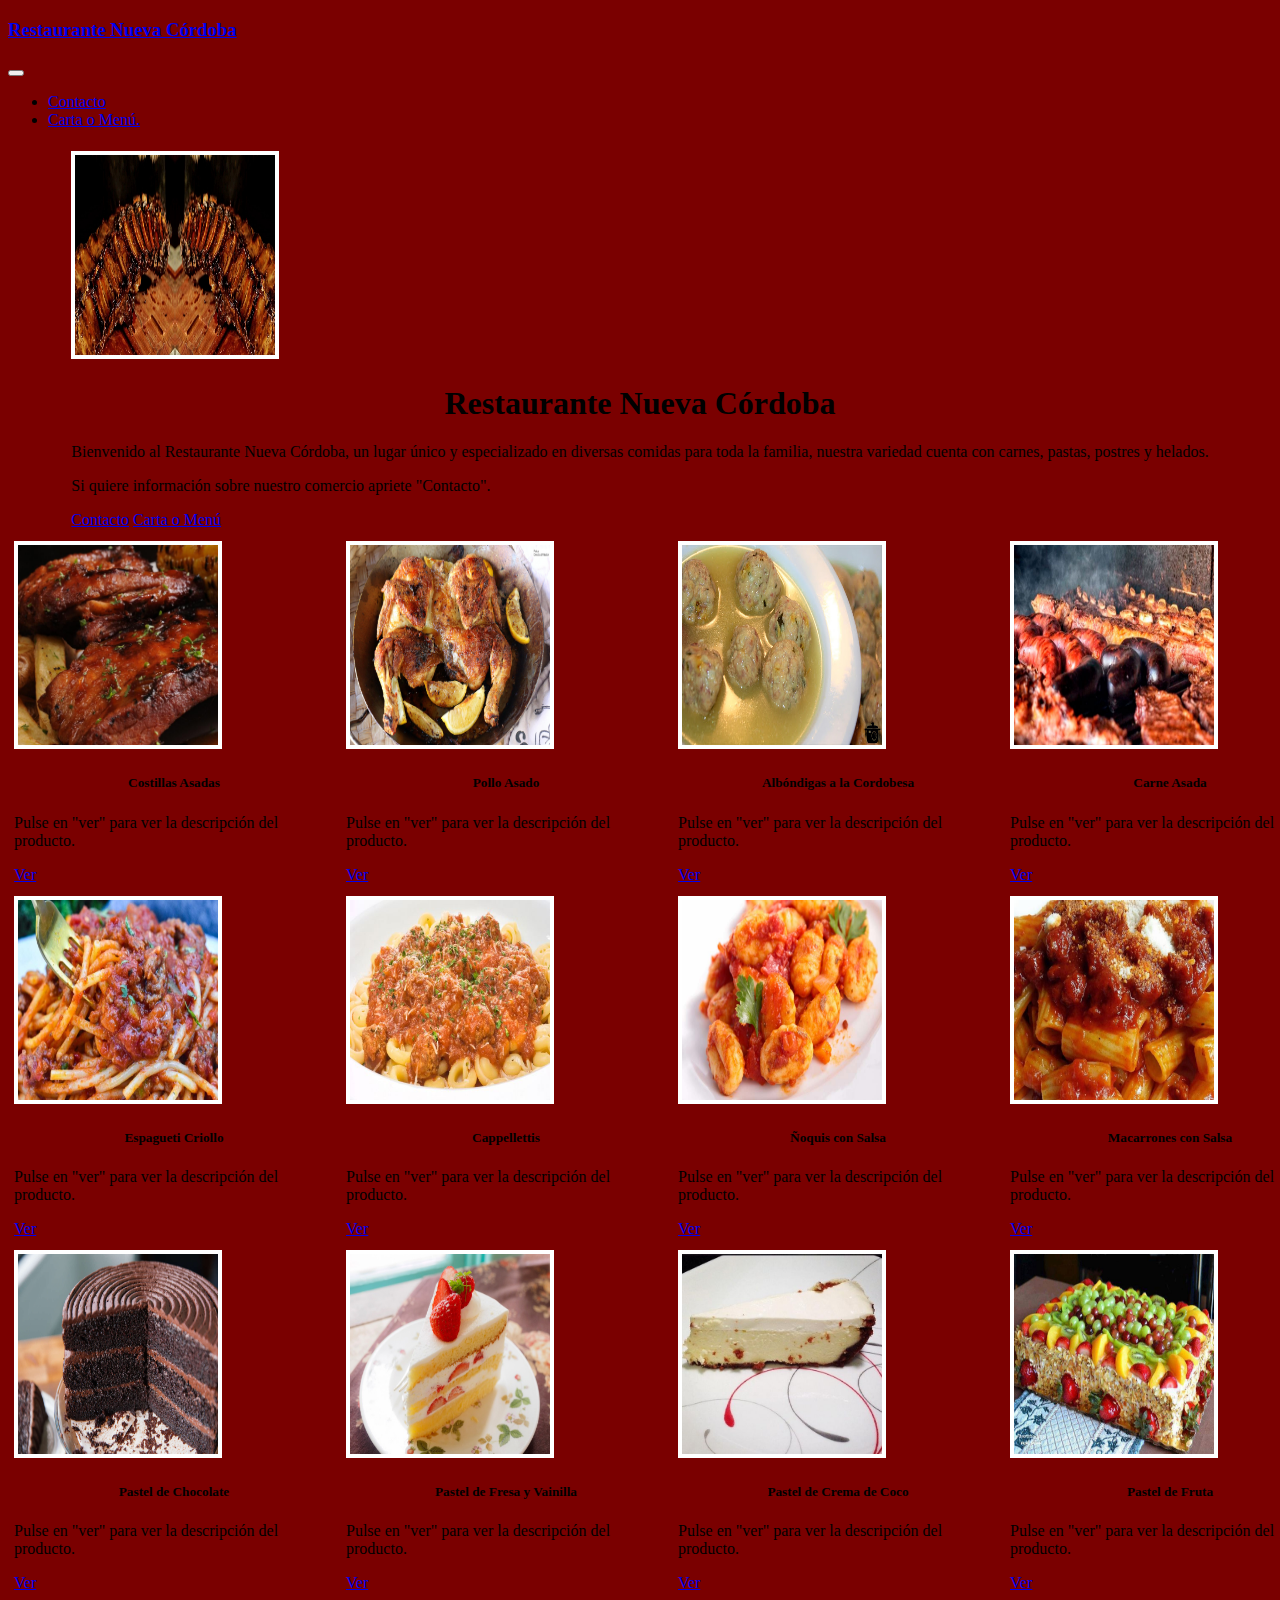
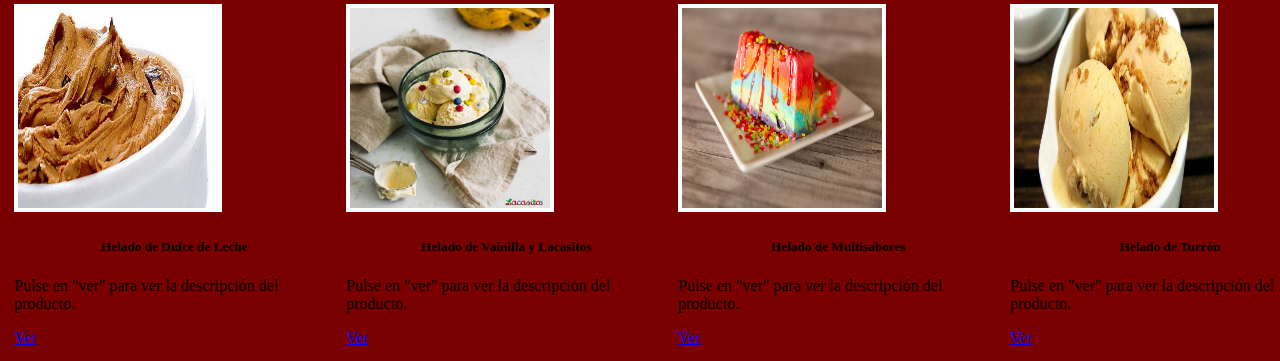
<file: index.html>
<!DOCTYPE html>
<html lang="en">
<head>

    <meta charset="UTF-8">
    <meta http-equiv="X-UA-Compatible" content="IE=edge">
    <meta name="viewport" content="width=device-width, initial-scale=1.0">
    <title>Document</title>

    <!-- Inclusion de Bootstrap -->
    <link href="https://cdn.jsdelivr.net/npm/bootstrap@5.2.1/dist/css/bootstrap.min.css" rel="stylesheet"
    integrity="sha384-iYQeCzEYFbKjA/T2uDLTpkwGzCiq6soy8tYaI1GyVh/UjpbCx/TYkiZhlZB6+fzT" crossorigin="anonymous">

    <!-- Inclusión de CSS propio-->
    <link href="css/style.css" rel="stylesheet" />

</head>

<body>

    <nav class="navbar navbar-expand-lg bg-light">

        <div class="container-fluid">

            <a class="navbar-brand" href="contact.html"><h3>Restaurante Nueva Córdoba</h3></a>

            <button class="navbar-toggler" type="button" data-bs-toggle="collapse"

                data-bs-target="#navbarSupportedContent" aria-controls="navbarSupportedContent" aria-expanded="false"
                aria-label="Toggle navigation">
                <span class="navbar-toggler-icon"></span>
            </button>

            <div class="collapse navbar-collapse" id="navbarSupportedContent">

                <ul class="navbar-nav me-auto mb-2 mb-lg-0">
                  
                    <li class="nav-item">

                        <a class="nav-link" href="contact.html">Contacto</a>
                    </li>

                    <li class="nav-item">

                        <a class="nav-link" href="menu.html">Carta o Menú.</a>
                    </li>
           
                </ul>    

            </div>

        </div>

    </nav>


    <div class="Cajonpresentacion">

        <div class="card" >

            <img src="img/Carnitas.jpg" class="card-img-top" alt="...">

            <div class="card-body">

                <h1 class="card-title">Restaurante Nueva Córdoba</h1>

                <p class="card-text">Bienvenido al Restaurante Nueva Córdoba, 
                    un lugar único y especializado en diversas comidas para toda la familia, 
                    nuestra variedad cuenta con carnes, pastas, postres y helados.</p>

                    <p>Si quiere información sobre nuestro comercio apriete "Contacto".</p>

                <a href="contact.html" class="btn btn-primary">Contacto</a>
                <a href="menu.html" class="btn btn-primary">Carta o Menú</a>

            </div>

        </div>

    </div>


    <div class="CajonPrincipal">
       
        <div class="card" style="width: 20rem;" >
            <img src="img/Costillas1.png" class="card-img-top" alt="...">
            <div class="card-body">
                <h5 class="card-title">Costillas Asadas</h5>
                <p class="card-text">Pulse en "ver" para ver la descripción del producto.</p>
                <a href="menu.html" class="btn btn-primary">Ver</a>
            </div>
        </div>

        <div class="card" style="width: 20rem;" >
            <img src="img/Polloasado.jpg" class="card-img-top" alt="...">
            <div class="card-body">
                <h5 class="card-title">Pollo Asado</h5>
                <p class="card-text">Pulse en "ver" para ver la descripción del producto.</p>
                <a href="menu.html" class="btn btn-primary">Ver</a>
            </div>
        </div>
    
        <div class="card" style="width: 20rem;" >
            <img src="img/Albondigas.JPG" class="card-img-top" alt="...">
            <div class="card-body">
                <h5 class="card-title">Albóndigas a la Cordobesa</h5>
                <p class="card-text">Pulse en "ver" para ver la descripción del producto.</p>
                <a href="menu.html" class="btn btn-primary">Ver</a>
            </div>
        </div>
         
        <div class="card" style="width: 20rem;" >
            <img src="img/asado.jpg" class="card-img-top" alt="...">
            <div class="card-body">
                <h5 class="card-title">Carne Asada</h5>
                <p class="card-text">Pulse en "ver" para ver la descripción del producto.</p>
                <a href="menu.html" class="btn btn-primary">Ver</a>
            </div>
        </div>

        <div class="card" style="width: 20rem;" >
            <img src="img/spageti.jpg" class="card-img-top" alt="...">
            <div class="card-body">
                <h5 class="card-title">Espagueti Criollo</h5>
                <p class="card-text">Pulse en "ver" para ver la descripción del producto.</p>
                <a href="menu.html" class="btn btn-primary">Ver</a>
            </div>
        </div>

        <div class="card" style="width: 20rem;" >
            <img src="img/capelo.jpg" class="card-img-top" alt="...">
            <div class="card-body">
                <h5 class="card-title">Cappellettis</h5>
                <p class="card-text">Pulse en "ver" para ver la descripción del producto.</p>
                <a href="menu.html" class="btn btn-primary">Ver</a>
            </div>
        </div>

        <div class="card" style="width: 20rem;" >
            <img src="img/noquis.jpg" class="card-img-top" alt="...">
            <div class="card-body">
                <h5 class="card-title">Ñoquis con Salsa</h5>
                <p class="card-text">Pulse en "ver" para ver la descripción del producto.</p>
                <a href="menu.html" class="btn btn-primary">Ver</a>
            </div>
        </div>

        <div class="card" style="width: 20rem;" >
            <img src="img/macarrones.jpg" class="card-img-top" alt="...">
            <div class="card-body">
                <h5 class="card-title">Macarrones con Salsa</h5>
                <p class="card-text">Pulse en "ver" para ver la descripción del producto.</p>
                <a href="menu.html" class="btn btn-primary">Ver</a>
            </div>
        </div>

        <div class="card" style="width: 20rem;" >
            <img src="img/pastelchocolate.jpg" class="card-img-top" alt="...">
            <div class="card-body">
                <h5 class="card-title">Pastel de Chocolate</h5>
                <p class="card-text">Pulse en "ver" para ver la descripción del producto.</p>
                <a href="menu.html" class="btn btn-primary">Ver</a>
            </div>
        </div>

        <div class="card" style="width: 20rem;" >
            <img src="img/pastelfresa.jpg" class="card-img-top" alt="...">
            <div class="card-body">
                <h5 class="card-title">Pastel de Fresa y Vainilla</h5>
                <p class="card-text">Pulse en "ver" para ver la descripción del producto.</p>
                <a href="menu.html" class="btn btn-primary">Ver</a>
            </div>
        </div>

        <div class="card" style="width: 20rem;" >
            <img src="img/pasteldecoco.jpg" class="card-img-top" alt="...">
            <div class="card-body">
                <h5 class="card-title">Pastel de Crema de Coco</h5>
                <p class="card-text">Pulse en "ver" para ver la descripción del producto.</p>
                <a href="menu.html" class="btn btn-primary">Ver</a>
            </div>
        </div>

        <div class="card" style="width: 20rem;" >
            <img src="img/pastelfruta.png" class="card-img-top" alt="...">
            <div class="card-body">
                <h5 class="card-title">Pastel de Fruta</h5>
                <p class="card-text">Pulse en "ver" para ver la descripción del producto.</p>
                <a href="menu.html" class="btn btn-primary">Ver</a>
            </div>
        </div>

        <div class="card" style="width: 20rem;" >
            <img src="img/heladulceleche.jpg" class="card-img-top" alt="...">
            <div class="card-body">
                <h5 class="card-title">Helado de Dulce de Leche</h5>
                <p class="card-text">Pulse en "ver" para ver la descripción del producto.</p>
                <a href="menu.html" class="btn btn-primary">Ver</a>
            </div>
        </div>

        <div class="card" style="width: 20rem;" >
            <img src="img/vainillalaca.jpg" class="card-img-top" alt="...">
            <div class="card-body">
                <h5 class="card-title">Helado de Vainilla y Lacasitos</h5>
                <p class="card-text">Pulse en "ver" para ver la descripción del producto.</p>
                <a href="menu.html" class="btn btn-primary">Ver</a>
            </div>
        </div>

        <div class="card" style="width: 20rem;" >
            <img src="img/multi.jpg" class="card-img-top" alt="...">
            <div class="card-body">
                <h5 class="card-title">Helado de Multisabores</h5>
                <p class="card-text">Pulse en "ver" para ver la descripción del producto.</p>
                <a href="menu.html" class="btn btn-primary">Ver</a>
            </div>
        </div>

        <div class="card" style="width: 20rem;" >
            <img src="img/heladoturron.jpg" class="card-img-top" alt="...">
            <div class="card-body">
                <h5 class="card-title">Helado de Turrón</h5>
                <p class="card-text">Pulse en "ver" para ver la descripción del producto.</p>
                <a href="menu.html" class="btn btn-primary">Ver</a>
            </div>
        </div>

    </div>

  <!-- Inclusión de Js de Bootstrap -->
  <script src="https://cdn.jsdelivr.net/npm/bootstrap@5.2.1/dist/js/bootstrap.bundle.min.js"
  integrity="sha384-u1OknCvxWvY5kfmNBILK2hRnQC3Pr17a+RTT6rIHI7NnikvbZlHgTPOOmMi466C8"
  crossorigin="anonymous"></script>

    
</body>
</html>
</file>
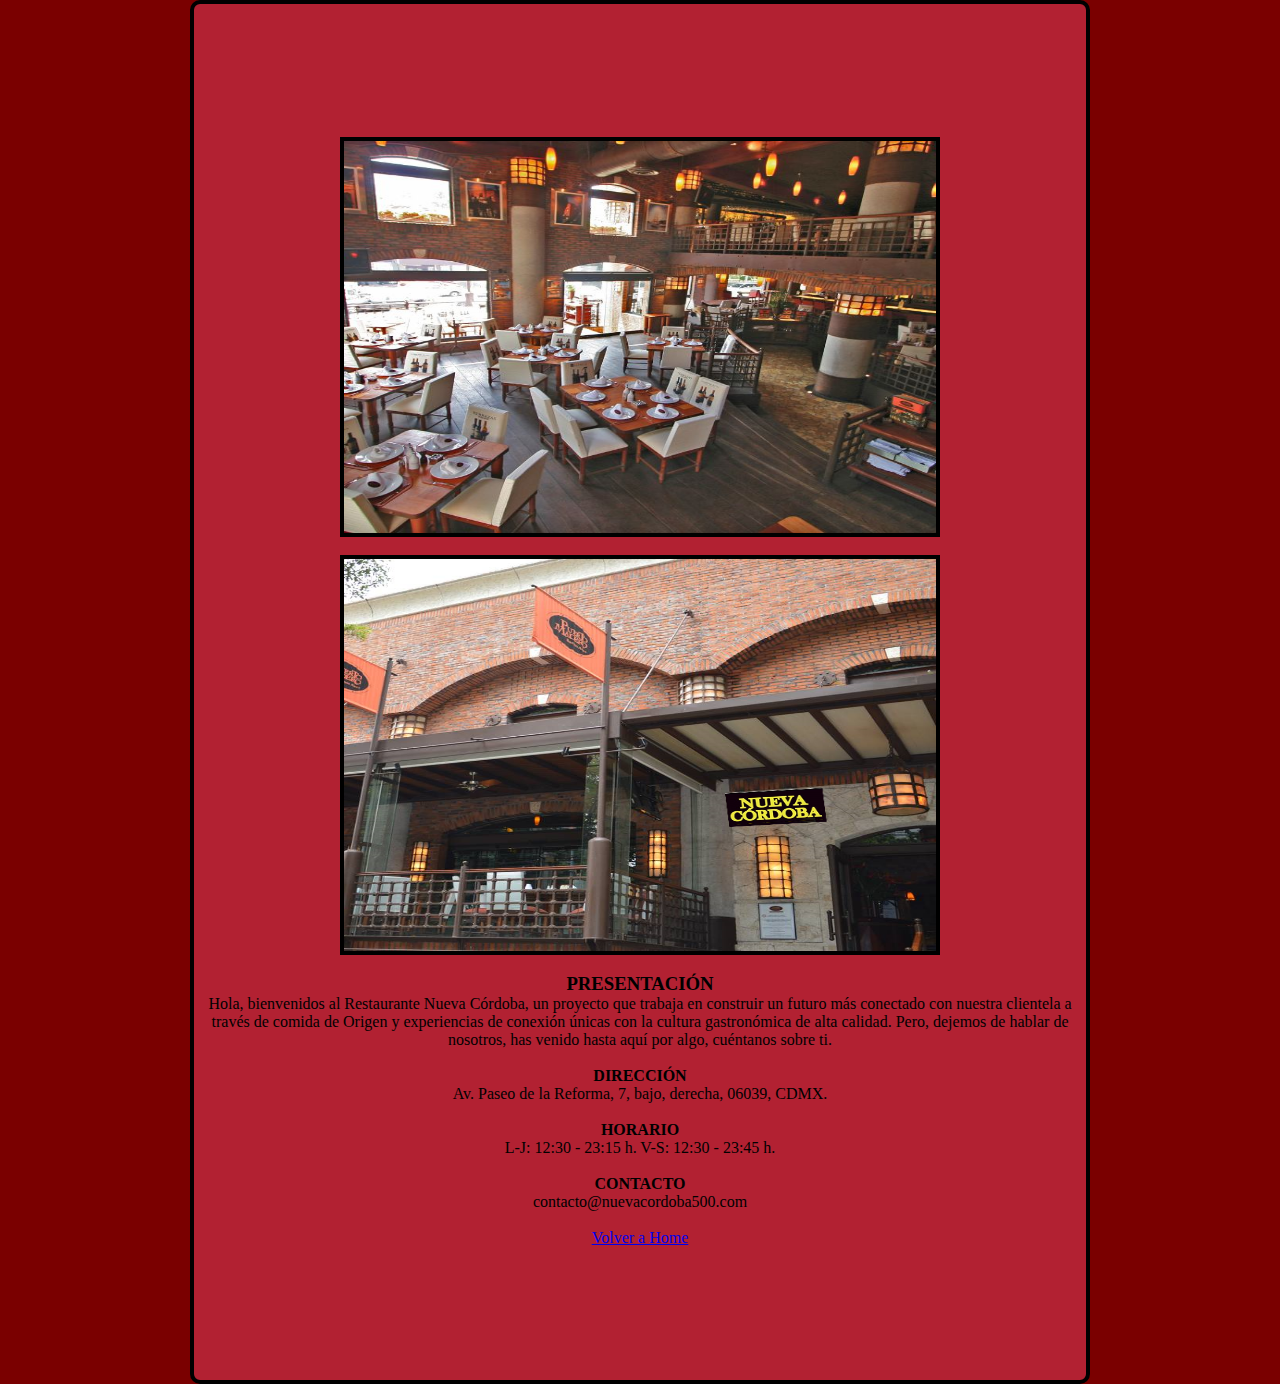
<file: contact.html>
<!DOCTYPE html>
<html lang="en">
<head>

    <meta charset="UTF-8">
    <meta http-equiv="X-UA-Compatible" content="IE=edge">
    <meta name="viewport" content="width=device-width, initial-scale=1.0">
    <title>Document</title>

    <!-- Inclusion de Bootstrap -->
    <link href="https://cdn.jsdelivr.net/npm/bootstrap@5.2.1/dist/css/bootstrap.min.css" rel="stylesheet"
    integrity="sha384-iYQeCzEYFbKjA/T2uDLTpkwGzCiq6soy8tYaI1GyVh/UjpbCx/TYkiZhlZB6+fzT" crossorigin="anonymous">

    <!-- Inclusión de CSS propio-->
    <link href="css/3style.css" rel="stylesheet"/>

</head>
<body>

    <div class="Cajadeinformacion">

        <div class="card">

            <img src="img/Restaurante.jpg"><br>
            <img src="img/nue.png"><br>

            <div class="card-body">

                <h3 class="card-title">PRESENTACIÓN</h3>

                <p class="card-text">Hola, bienvenidos al Restaurante Nueva Córdoba, un proyecto que trabaja en construir un futuro más conectado con nuestra 
                    clientela a través de comida de Origen y experiencias de conexión únicas con la cultura gastronómica de alta calidad.
                    Pero, dejemos de hablar de nosotros, has venido hasta aquí por algo, cuéntanos sobre ti.</p><br>


                <h4 class="card-title">DIRECCIÓN</h4>
                <p class="card-text">Av. Paseo de la Reforma, 7, bajo, derecha, 06039, CDMX.</p><br>

                <h4 class="card-title">HORARIO</h4>
                <p class="card-text">L-J: 12:30 - 23:15 h. V-S: 12:30 - 23:45 h.</p><br>

                <h4 class="card-title">CONTACTO</h4>
                <p class="card-text">contacto@nuevacordoba500.com</p><br>

            </div>

            <a href="index.html" class="btn btn-primary">Volver a Home</a>

        </div>
            
    </div> 


    <!-- Inclusión de Js de Bootstrap -->
    <script src="https://cdn.jsdelivr.net/npm/bootstrap@5.2.1/dist/js/bootstrap.bundle.min.js" integrity="sha384-u1OknCvxWvY5kfmNBILK2hRnQC3Pr17a+RTT6rIHI7NnikvbZlHgTPOOmMi466C8" crossorigin="anonymous"></script>


</body>
</html>
</file>
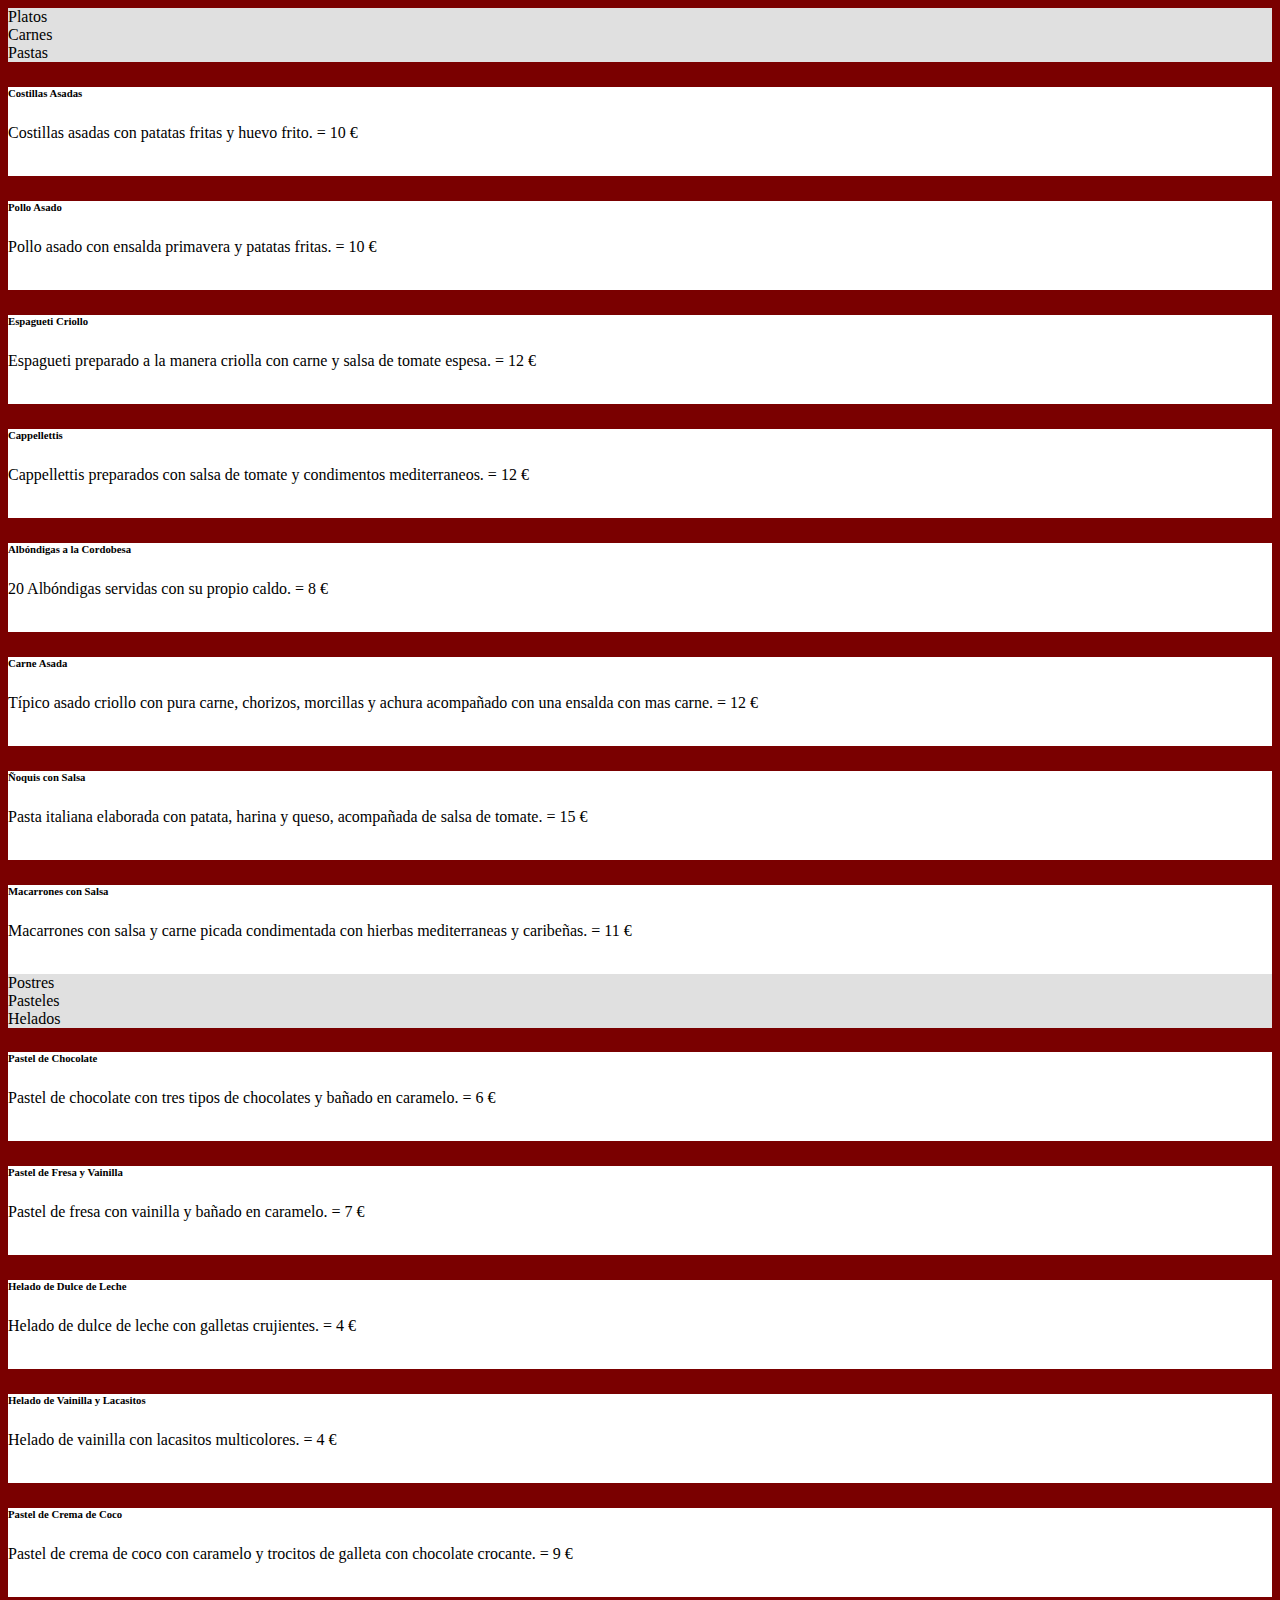
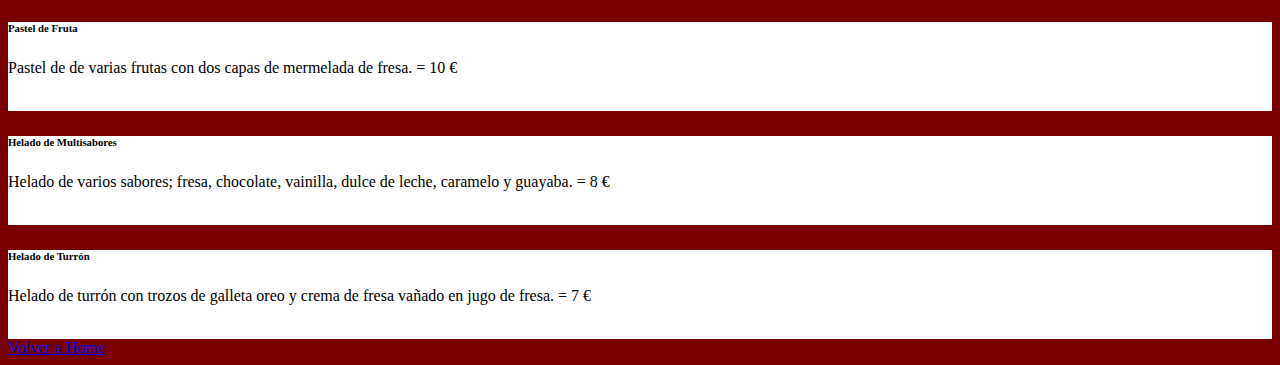
<file: menu.html>
<!DOCTYPE html>
<html lang="en">
<head>

    <meta charset="UTF-8">
    <meta http-equiv="X-UA-Compatible" content="IE=edge">
    <meta name="viewport" content="width=device-width, initial-scale=1.0">
    <title>Document</title>

    <!-- Inclusión de Bootstrap -->
    <link href="https://cdn.jsdelivr.net/npm/bootstrap@5.2.1/dist/css/bootstrap.min.css" rel="stylesheet" 
    integrity="sha384-iYQeCzEYFbKjA/T2uDLTpkwGzCiq6soy8tYaI1GyVh/UjpbCx/TYkiZhlZB6+fzT" crossorigin="anonymous">

    <!-- Inclusión de CSS propio-->
    <link href="css/2style.css" rel="stylesheet"/>

</head>
<body>
    
    <div class="container-fluid">

        <div class="row">

            <div class="col">

                <div class="row colorFila1">

                    <div class="col m-1">Platos</div>

                </div>

                <div class="row colorFila2">

                    <div class="col m-1">Carnes</div>
                    <div class="col m-1">Pastas</div>

                </div>


                <div class="row colorFila3">

                    <div class="col m-1"><h6>Costillas Asadas</h6>

                        <p class="card-text">Costillas asadas con patatas fritas y huevo frito. = 10 €</p><br>

                    </div>

                    <div class="col m-1"><h6>Pollo Asado</h6>

                        <p class="card-text">Pollo asado con ensalda primavera y patatas fritas. = 10 €</p><br>

                    </div>

                    <div class="col m-1"><h6>Espagueti Criollo</h6>

                        <p class="card-text">Espagueti preparado a la manera criolla con carne y salsa de tomate espesa. = 12 €</p><br>

                    </div>

                    <div class="col m-1"><h6>Cappellettis</h6>

                        <p class="card-text">Cappellettis preparados con salsa de tomate y condimentos mediterraneos. = 12 €</p><br>

                    </div>                
                </div>   


                <div class="row colorFila4">

                    <div class="col m-1"><h6>Albóndigas a la Cordobesa</h6>

                        <p class="card-text">20 Albóndigas servidas con su propio caldo. = 8 €</p><br>

                    </div>

                    <div class="col m-1"><h6>Carne Asada</h6>

                        <p class="card-text">Típico asado criollo con pura carne, chorizos, morcillas y achura acompañado con una ensalda con mas carne. = 12 €</p><br>

                    </div>

                    <div class="col m-1"><h6>Ñoquis con Salsa</h6>

                        <p class="card-text">Pasta italiana elaborada con patata, harina y queso, acompañada de salsa de tomate. = 15 €</p><br>

                    </div>

                    <div class="col m-1"><h6>Macarrones con Salsa</h6>

                        <p class="card-text">Macarrones con salsa y carne picada condimentada con hierbas mediterraneas y caribeñas. = 11 €</p><br>

                    </div>        
                </div>     
            </div>


            <div class="col">

                <div class="row colorFila1">

                    <div class="col m-1">Postres</div>

                </div>

                <div class="row colorFila2">

                    <div class="col m-1">Pasteles</div>
                    <div class="col m-1">Helados</div>

                </div>


                <div class="row colorFila3">

                    <div class="col m-1"><h6>Pastel de Chocolate</h6>

                        <p class="card-text">Pastel de chocolate con tres tipos de chocolates y bañado en caramelo. = 6 €</p><br>

                    </div>

                    <div class="col m-1"><h6>Pastel de Fresa y Vainilla</h6>

                        <p class="card-text">Pastel de fresa con vainilla y bañado en caramelo. = 7 €</p><br>

                    </div>

                    <div class="col m-1"><h6>Helado de Dulce de Leche</h6>

                        <p class="card-text">Helado de dulce de leche con galletas crujientes. = 4 €</p><br>

                    </div>

                    <div class="col m-1"><h6>Helado de Vainilla y Lacasitos</h6>
                    
                        <p class="card-text">Helado de vainilla con lacasitos multicolores. = 4 €</p><br>

                    </div>
                </div>
               

                <div class="row colorFila4">
                
                    <div class="col m-1"><h6>Pastel de Crema de Coco</h6>

                        <p class="card-text">Pastel de crema de coco con caramelo y trocitos de galleta con chocolate crocante. = 9 €</p><br>

                    </div>

                    <div class="col m-1"><h6>Pastel de Fruta</h6>

                        <p class="card-text">Pastel de de varias frutas con dos capas de mermelada de fresa. = 10 €</p><br>

                    </div>

                    <div class="col m-1"><h6>Helado de Multisabores</h6>

                        <p class="card-text">Helado de varios sabores; fresa, chocolate, vainilla, dulce de leche, caramelo y guayaba.  = 8 €</p><br>

                    </div>

                    <div class="col m-1"><h6>Helado de Turrón</h6>
                    
                        <p class="card-text">Helado de turrón con trozos de galleta oreo y crema de fresa vañado en jugo de fresa. = 7 €</p><br>

                    </div>
                </div>     
            </div>
        </div>

        <a href="index.html" class="btn btn-primary">Volver a Home</a>

    </div>  

    <!-- Inclusión de Js de Bootstrap -->
    <script src="https://cdn.jsdelivr.net/npm/bootstrap@5.2.1/dist/js/bootstrap.bundle.min.js" integrity="sha384-u1OknCvxWvY5kfmNBILK2hRnQC3Pr17a+RTT6rIHI7NnikvbZlHgTPOOmMi466C8" crossorigin="anonymous"></script>

</body>
</html>
</file>
<file: css/style.css>
/* Este css es para el index, que seria igual al Home */

body{
    background-color: rgb(122, 0, 0);  
}

.CajonPrincipal {
  background-color: rgb(122, 0, 0);  
}

.Cajonpresentacion  {
  display: grid;
  place-items: center; 
}

.CajonPrincipal {
  display: grid;
  place-items: center; 
  grid-template-columns: repeat(4,1fr);
  grid-template-rows: repeat(4,1fr);    
}

.card {
  margin:6px;
}
      
img {
  border: 4px solid rgb(255, 255, 255);
  height: 200px;
  width: 200px;
}
      
.card-title{
  display: grid;
  place-items: center;
}
</file>
<file: css/3style.css>
/* Este css es para el contac*/

*{
    padding: 0;
    margin: 0;
    box-sizing: border-box;  
} 

body{
    background-color: rgb(122, 0, 0);
    width: 100%;
    height: 100vh;
    display: grid;
    place-items: center;    
}

.Cajadeinformacion {
    width: 900px;
    height: 1384px; 
    background-color: rgb(178, 33, 50);
    border: dotted thin rgb(0, 0, 0);
    border: 4px solid rgb(0, 0, 0);
    border-radius: 10px;   
    display: grid;
    place-items: center;  
}  


img {
    border: 4px solid rgb(0, 0, 0);
    height: 400px;
    width: 600px;
}

.card {
    display: grid;
    place-items: center;
}

.card-body {
    display: grid;
    place-items: center;
}

.card-text {
    text-align: center
}
</file>
<file: css/2style.css>
/* Este css es para la carta o menú*/


body{
    background-color: rgb(122, 0, 0);   
}

.container-fluid {
    background-color:  rgb(122, 0, 0);
   }
   
   .colorFila1 .col{
       background-color: rgb(224, 224, 224);
   }
   
   .colorFila2 .col{
       background-color:  rgb(224, 224, 224);
   }
   
   .colorFila3 .col{
       background-color:  rgb(255, 255, 255);
   }
   
   .colorFila4 .col{
    background-color:  rgb(255, 255, 255);
}
</file>
